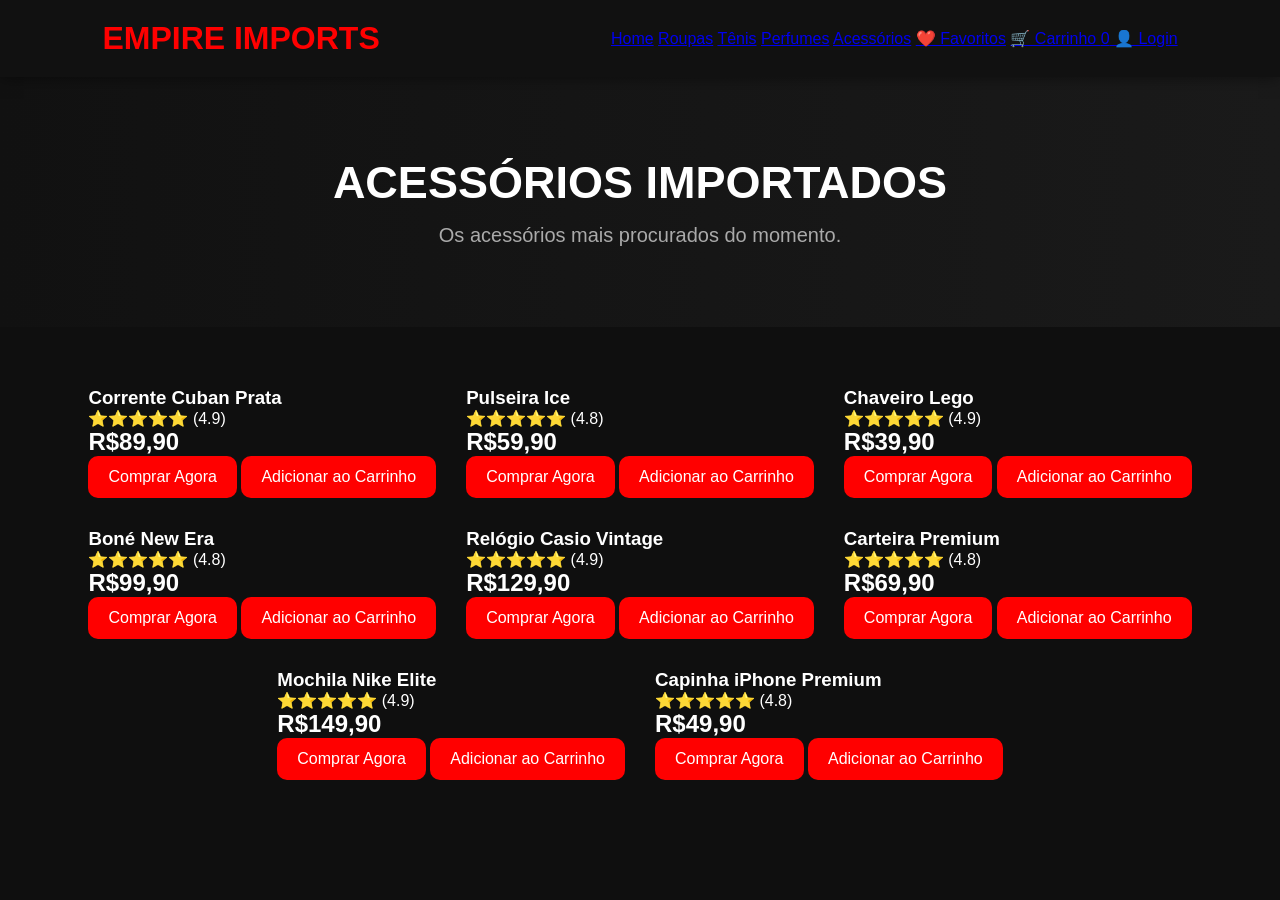
<file: acessorios.html>
<!DOCTYPE html>
<html lang="pt-BR">
<head>
<meta charset="UTF-8">
<meta name="viewport" content="width=device-width, initial-scale=1.0">
<title>Acessórios - Empire Imports</title>
<link rel="stylesheet" href="style.css">
</head>
<body>

<header>
<h1>EMPIRE IMPORTS</h1>

<nav>
<a href="index.html">Home</a>
<a href="roupas.html">Roupas</a>
<a href="tenis.html">Tênis</a>
<a href="perfumes.html">Perfumes</a>
<a href="acessorios.html">Acessórios</a>
  <a href="favoritos.html">❤️ Favoritos</a>

<a href="carrinho.html">
🛒 Carrinho
<span id="contador-carrinho">0</span>
</a>

<a href="login.html">👤 Login</a>
</nav>
</header>

<section class="hero">
<h2>ACESSÓRIOS IMPORTADOS</h2>
<p>Os acessórios mais procurados do momento.</p>
</section>

<section class="produtos">

<div class="produto">
<h3>Corrente Cuban Prata</h3>
<p>⭐⭐⭐⭐⭐ (4.9)</p>
<h2>R$89,90</h2>
<button>Comprar Agora</button>
<button>Adicionar ao Carrinho</button>
</div>

<div class="produto">
<h3>Pulseira Ice</h3>
<p>⭐⭐⭐⭐⭐ (4.8)</p>
<h2>R$59,90</h2>
<button>Comprar Agora</button>
<button>Adicionar ao Carrinho</button>
</div>

<div class="produto">
<h3>Chaveiro Lego</h3>
<p>⭐⭐⭐⭐⭐ (4.9)</p>
<h2>R$39,90</h2>
<button>Comprar Agora</button>
<button>Adicionar ao Carrinho</button>
</div>

<div class="produto">
<h3>Boné New Era</h3>
<p>⭐⭐⭐⭐⭐ (4.8)</p>
<h2>R$99,90</h2>
<button>Comprar Agora</button>
<button>Adicionar ao Carrinho</button>
</div>

<div class="produto">
<h3>Relógio Casio Vintage</h3>
<p>⭐⭐⭐⭐⭐ (4.9)</p>
<h2>R$129,90</h2>
<button>Comprar Agora</button>
<button>Adicionar ao Carrinho</button>
</div>

<div class="produto">
<h3>Carteira Premium</h3>
<p>⭐⭐⭐⭐⭐ (4.8)</p>
<h2>R$69,90</h2>
<button>Comprar Agora</button>
<button>Adicionar ao Carrinho</button>
</div>

<div class="produto">
<h3>Mochila Nike Elite</h3>
<p>⭐⭐⭐⭐⭐ (4.9)</p>
<h2>R$149,90</h2>
<button>Comprar Agora</button>
<button>Adicionar ao Carrinho</button>
</div>

<div class="produto">
<h3>Capinha iPhone Premium</h3>
<p>⭐⭐⭐⭐⭐ (4.8)</p>
<h2>R$49,90</h2>
<button>Comprar Agora</button>
<button>Adicionar ao Carrinho</button>
</div>

</section>

</body>
</html>
</file>
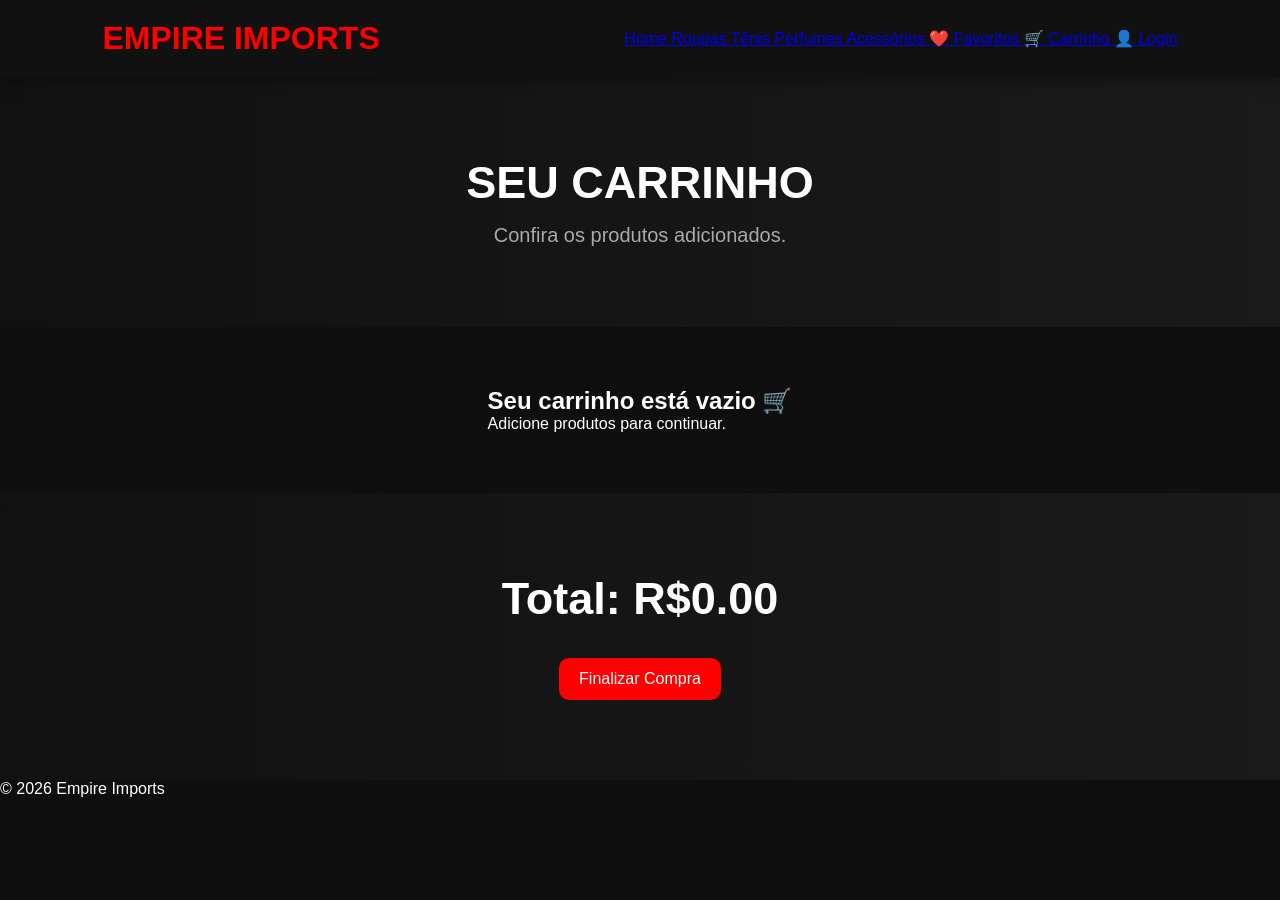
<file: carrinho.html>
<!DOCTYPE html>
<html lang="pt-BR">

<head>

<meta charset="UTF-8">

<meta name="viewport"
content="width=device-width, initial-scale=1.0">

<title>

Carrinho - Empire Imports

</title>

<link rel="stylesheet"
href="style.css">

</head>

<body>

<header>

<h1>

EMPIRE IMPORTS

</h1>

<nav>

<a href="index.html">

Home

</a>

<a href="roupas.html">

Roupas

</a>

<a href="tenis.html">

Tênis

</a>

<a href="perfumes.html">

Perfumes

</a>

<a href="acessorios.html">

Acessórios

</a>

<a href="favoritos.html">

❤️ Favoritos

</a>

<a href="carrinho.html">

🛒 Carrinho

</a>

<a href="login.html">

👤 Login

</a>

</nav>

</header>

<section class="hero">

<h2>

SEU CARRINHO

</h2>

<p>

Confira os produtos adicionados.

</p>

</section>

<section class="produtos">

<div id="lista-carrinho">

</div>

</section>

<section class="hero">

<h2 id="total">

Total: R$0,00

</h2>

<br>

<button onclick="window.location.href='checkout.html'">

Finalizar Compra

</button>

</section>

<footer>

<p>

© 2026 Empire Imports

</p>

</footer>

<script src="carrinho.js"></script>

</body>

</html>
</file>
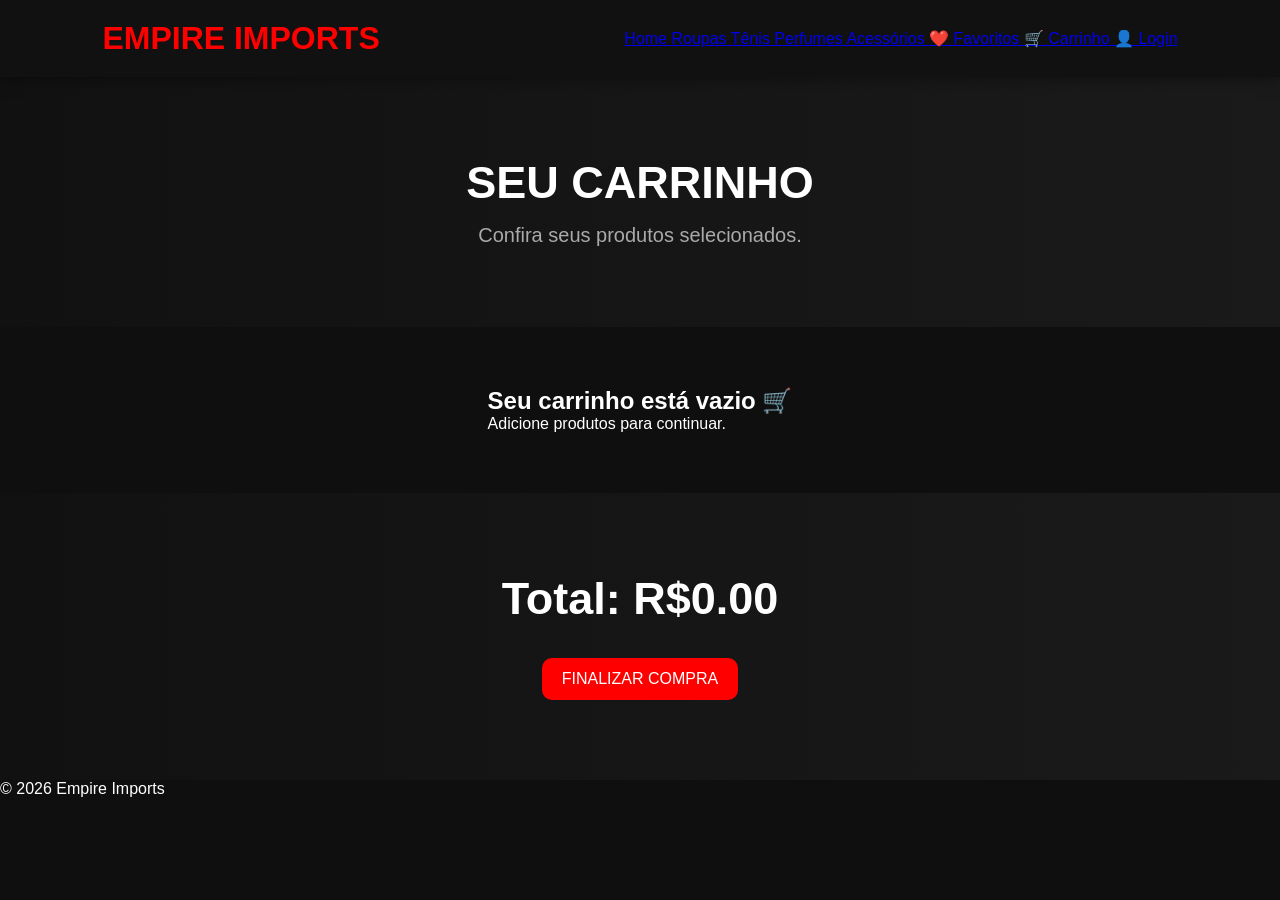
<file: checkout.html>
<!DOCTYPE html>
<html lang="pt-BR">
<head>

<meta charset="UTF-8">

<meta name="viewport"
content="width=device-width, initial-scale=1.0">

<title>

Carrinho - Empire Imports

</title>

<link rel="stylesheet"
href="style.css">

</head>

<body>

<header>

<h1>

EMPIRE IMPORTS

</h1>

<nav>

<a href="index.html">

Home

</a>

<a href="roupas.html">

Roupas

</a>

<a href="tenis.html">

Tênis

</a>

<a href="perfumes.html">

Perfumes

</a>

<a href="acessorios.html">

Acessórios

</a>

<a href="favoritos.html">

❤️ Favoritos

</a>

<a href="carrinho.html">

🛒 Carrinho

</a>

<a href="login.html">

👤 Login

</a>

</nav>

</header>

<section class="hero">

<h2>

SEU CARRINHO

</h2>

<p>

Confira seus produtos selecionados.

</p>

</section>

<section class="produtos">

<div id="lista-carrinho">

</div>

</section>

<section class="hero">

<h2 id="total">

Total: R$0,00

</h2>

<br>

<button
onclick="window.location.href='checkout.html'">

FINALIZAR COMPRA

</button>

</section>

<footer>

<p>

© 2026 Empire Imports

</p>

</footer>

<script src="carrinho.js"></script>

</body>

</html>
</file>
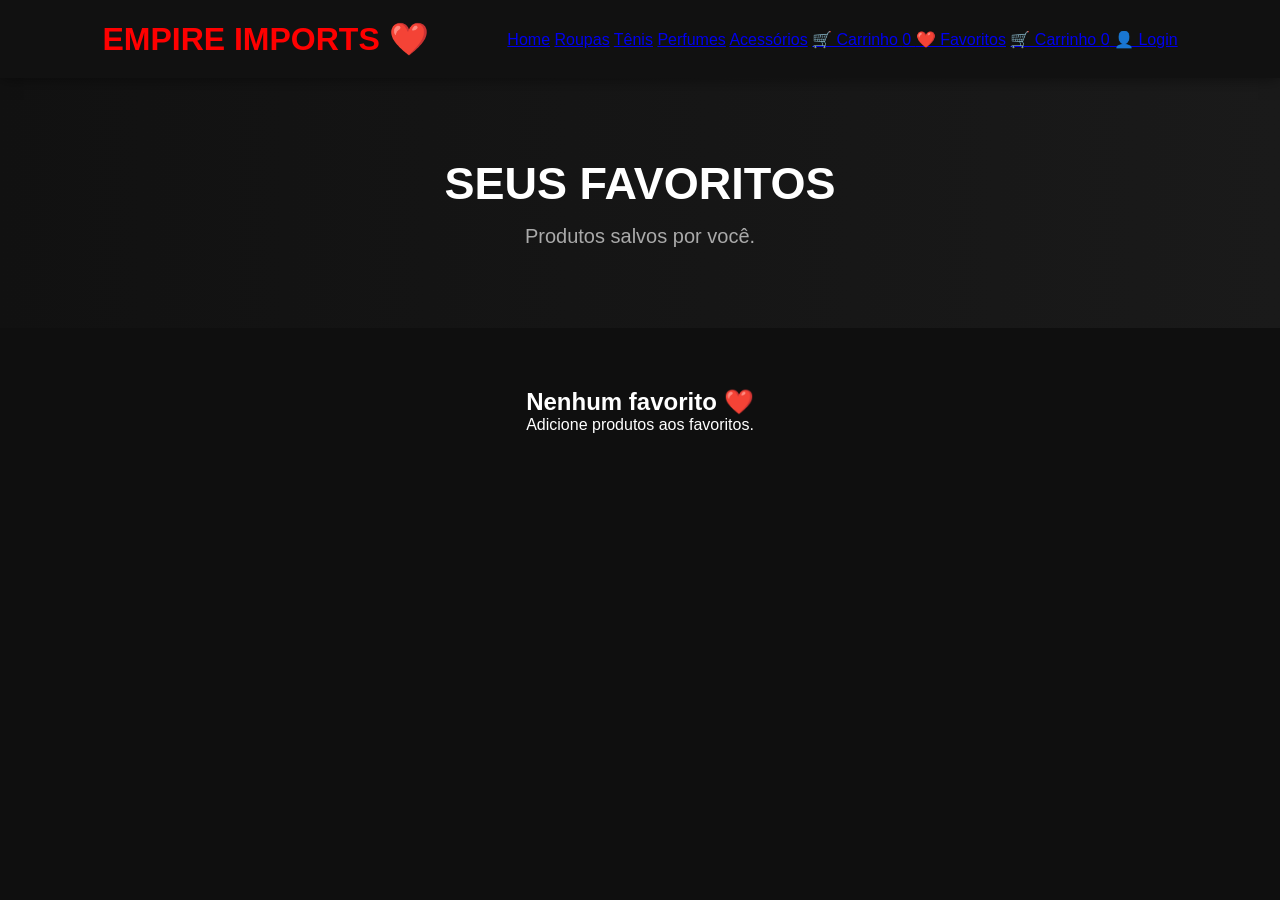
<file: favoritos.html>
<!DOCTYPE html>
<html lang="pt-BR">
<head>

<meta charset="UTF-8">

<meta name="viewport"
content="width=device-width, initial-scale=1.0">

<title>

Favoritos - Empire Imports

</title>

<link rel="stylesheet"
href="style.css">

</head>

<body>

<header>

<h1>

EMPIRE IMPORTS ❤️

</h1>

<nav>

<a href="index.html">Home</a>

<a href="roupas.html">Roupas</a>

<a href="tenis.html">Tênis</a>

<a href="perfumes.html">Perfumes</a>

<a href="acessorios.html">Acessórios</a>

<a href="carrinho.html">

🛒 Carrinho

<span id="contador-carrinho">

0

</span>

</a>
<a href="favoritos.html">❤️ Favoritos</a>

<a href="carrinho.html">
🛒 Carrinho
<span id="contador-carrinho">0</span>
</a>

<a href="login.html">👤 Login</a>
</nav>

</header>

<section class="hero">

<h2>

SEUS FAVORITOS

</h2>

<p>

Produtos salvos por você.

</p>

</section>

<section class="produtos">

<div id="lista-favoritos">

</div>

</section>

<script src="favoritos.js"></script>

</body>
</html>
</file>
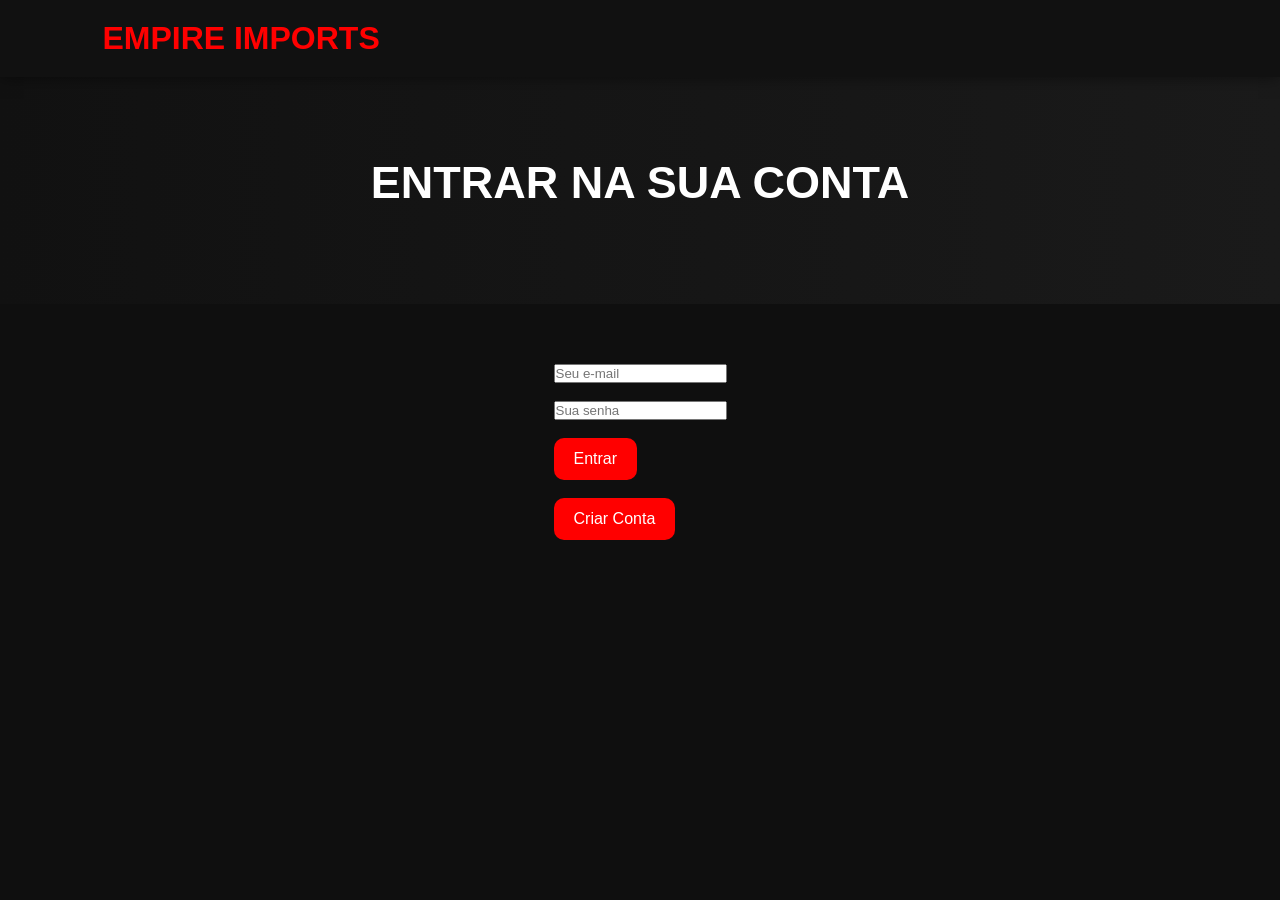
<file: login.html>
<!DOCTYPE html>
<html lang="pt-BR">
<head>
<meta charset="UTF-8">
<meta name="viewport" content="width=device-width, initial-scale=1.0">
<title>Login - Empire Imports</title>
<link rel="stylesheet" href="style.css">
</head>
<body>

<header>
<h1>EMPIRE IMPORTS</h1>
</header>

<section class="hero">

<h2>ENTRAR NA SUA CONTA</h2>

</section>

<section class="produtos">

<div class="produto">

<input type="email" placeholder="Seu e-mail">

<br><br>

<input type="password" placeholder="Sua senha">

<br><br>

<button>Entrar</button>

<br><br>

<button>Criar Conta</button>

</div>

</section>

</body>
</html>
</file>
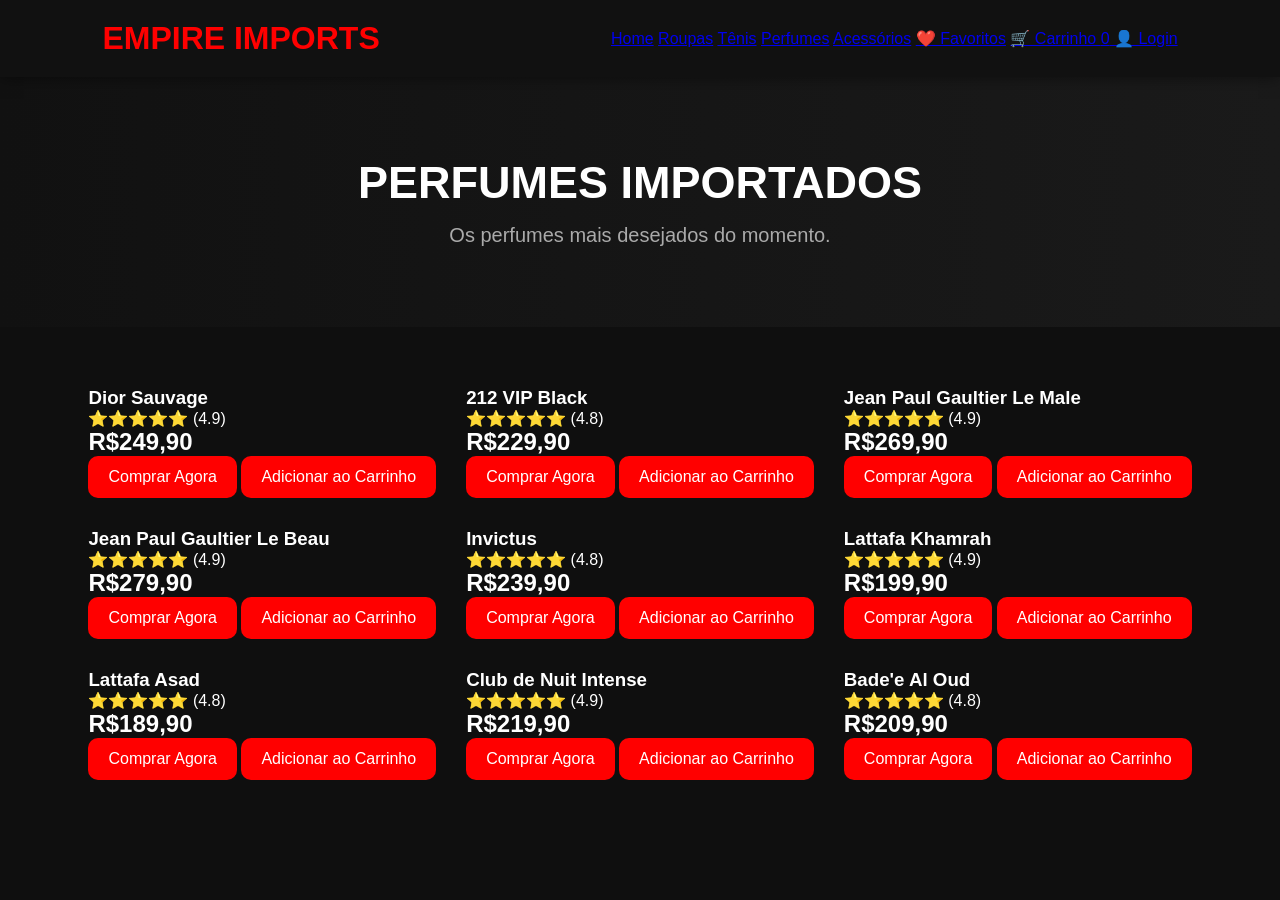
<file: perfumes.html>
<!DOCTYPE html>
<html lang="pt-BR">
<head>
<meta charset="UTF-8">
<meta name="viewport" content="width=device-width, initial-scale=1.0">
<title>Perfumes - Empire Imports</title>
<link rel="stylesheet" href="style.css">
</head>
<body>

<header>
<h1>EMPIRE IMPORTS</h1>

<nav>
<a href="index.html">Home</a>
<a href="roupas.html">Roupas</a>
<a href="tenis.html">Tênis</a>
<a href="perfumes.html">Perfumes</a>
<a href="acessorios.html">Acessórios</a>
  <a href="favoritos.html">❤️ Favoritos</a>

<a href="carrinho.html">
🛒 Carrinho
<span id="contador-carrinho">0</span>
</a>

<a href="login.html">👤 Login</a>
</nav>
</header>

<section class="hero">
<h2>PERFUMES IMPORTADOS</h2>
<p>Os perfumes mais desejados do momento.</p>
</section>

<section class="produtos">

<div class="produto">
<h3>Dior Sauvage</h3>
<p>⭐⭐⭐⭐⭐ (4.9)</p>
<h2>R$249,90</h2>
<button>Comprar Agora</button>
<button>Adicionar ao Carrinho</button>
</div>

<div class="produto">
<h3>212 VIP Black</h3>
<p>⭐⭐⭐⭐⭐ (4.8)</p>
<h2>R$229,90</h2>
<button>Comprar Agora</button>
<button>Adicionar ao Carrinho</button>
</div>

<div class="produto">
<h3>Jean Paul Gaultier Le Male</h3>
<p>⭐⭐⭐⭐⭐ (4.9)</p>
<h2>R$269,90</h2>
<button>Comprar Agora</button>
<button>Adicionar ao Carrinho</button>
</div>

<div class="produto">
<h3>Jean Paul Gaultier Le Beau</h3>
<p>⭐⭐⭐⭐⭐ (4.9)</p>
<h2>R$279,90</h2>
<button>Comprar Agora</button>
<button>Adicionar ao Carrinho</button>
</div>

<div class="produto">
<h3>Invictus</h3>
<p>⭐⭐⭐⭐⭐ (4.8)</p>
<h2>R$239,90</h2>
<button>Comprar Agora</button>
<button>Adicionar ao Carrinho</button>
</div>

<div class="produto">
<h3>Lattafa Khamrah</h3>
<p>⭐⭐⭐⭐⭐ (4.9)</p>
<h2>R$199,90</h2>
<button>Comprar Agora</button>
<button>Adicionar ao Carrinho</button>
</div>

<div class="produto">
<h3>Lattafa Asad</h3>
<p>⭐⭐⭐⭐⭐ (4.8)</p>
<h2>R$189,90</h2>
<button>Comprar Agora</button>
<button>Adicionar ao Carrinho</button>
</div>

<div class="produto">
<h3>Club de Nuit Intense</h3>
<p>⭐⭐⭐⭐⭐ (4.9)</p>
<h2>R$219,90</h2>
<button>Comprar Agora</button>
<button>Adicionar ao Carrinho</button>
</div>

<div class="produto">
<h3>Bade'e Al Oud</h3>
<p>⭐⭐⭐⭐⭐ (4.8)</p>
<h2>R$209,90</h2>
<button>Comprar Agora</button>
<button>Adicionar ao Carrinho</button>
</div>

</section>

</body>
</html>
</file>
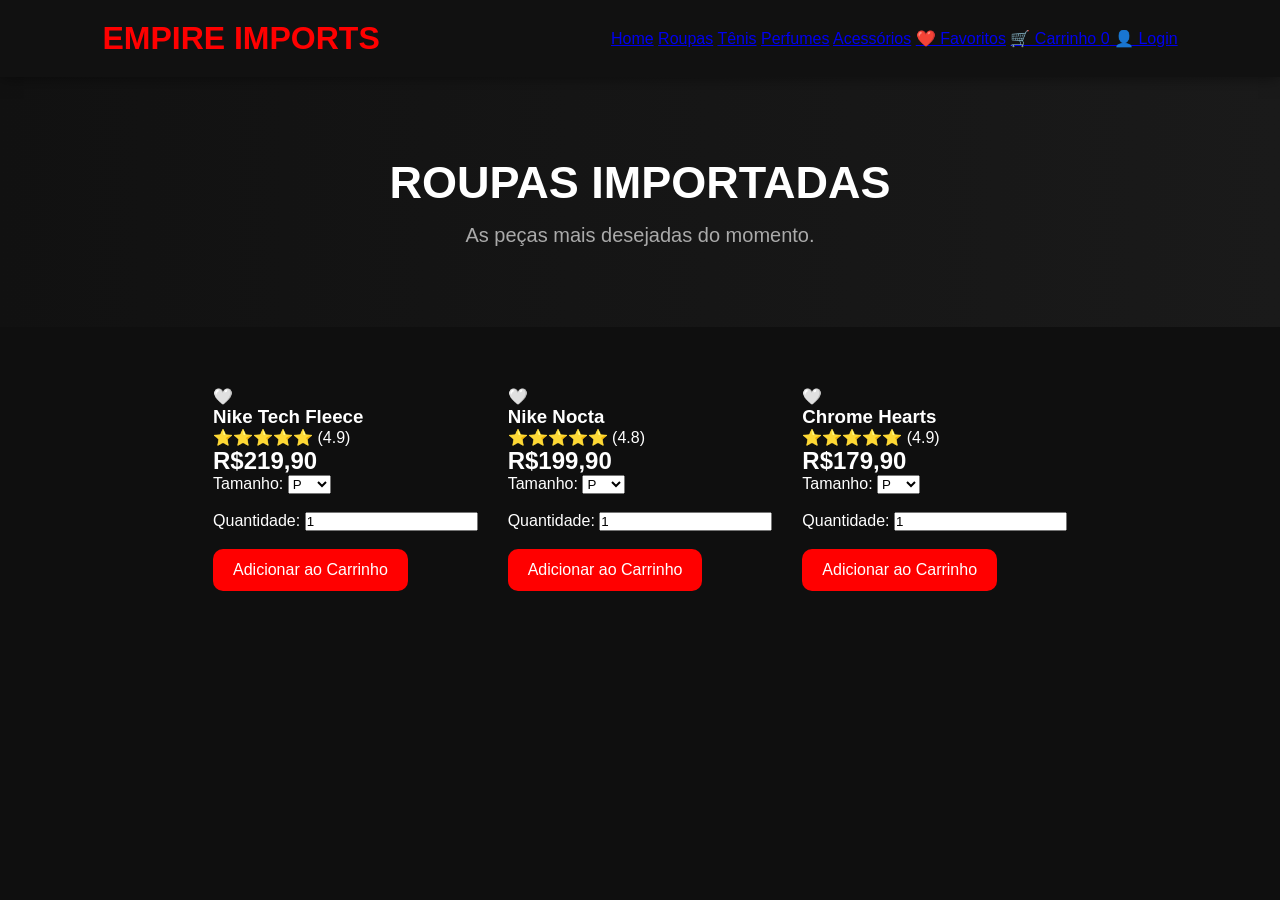
<file: roupas.html>
<!DOCTYPE html>
<html lang="pt-BR">
<head>
<meta charset="UTF-8">
<meta name="viewport" content="width=device-width, initial-scale=1.0">
<title>Roupas - Empire Imports</title>
<link rel="stylesheet" href="style.css">
</head>
<body>

<header>
<h1>EMPIRE IMPORTS</h1>

<nav>
<a href="index.html">Home</a>
<a href="roupas.html">Roupas</a>
<a href="tenis.html">Tênis</a>
<a href="perfumes.html">Perfumes</a>
<a href="acessorios.html">Acessórios</a>
  <a href="favoritos.html">❤️ Favoritos</a>

<a href="carrinho.html">
🛒 Carrinho
<span id="contador-carrinho">0</span>
</a>

<a href="login.html">👤 Login</a>
</nav>
</header>

<section class="hero">
<h2>ROUPAS IMPORTADAS</h2>
<p>As peças mais desejadas do momento.</p>
</section>

<section class="produtos">

<div class="produto">

<div class="coracao">🤍</div>

<h3>Nike Tech Fleece</h3>

<p>⭐⭐⭐⭐⭐ (4.9)</p>

<h2>R$219,90</h2>

<label>Tamanho:</label>

<select class="tamanho">

<option>P</option>
<option>M</option>
<option>G</option>
<option>GG</option>

</select>

<br><br>

<label>Quantidade:</label>

<input
class="quantidade"
type="number"
min="1"
value="1">

<br><br>

<button class="adicionar-carrinho"

data-nome="Nike Tech Fleece"

data-preco="219.90"

data-imagem="">

Adicionar ao Carrinho

</button>

</div>


<div class="produto">

<div class="coracao">🤍</div>

<h3>Nike Nocta</h3>

<p>⭐⭐⭐⭐⭐ (4.8)</p>

<h2>R$199,90</h2>

<label>Tamanho:</label>

<select class="tamanho">

<option>P</option>
<option>M</option>
<option>G</option>
<option>GG</option>

</select>

<br><br>

<label>Quantidade:</label>

<input
class="quantidade"
type="number"
min="1"
value="1">

<br><br>

<button class="adicionar-carrinho"

data-nome="Nike Nocta"

data-preco="199.90"

data-imagem="">

Adicionar ao Carrinho

</button>

</div>


<div class="produto">

<div class="coracao">🤍</div>

<h3>Chrome Hearts</h3>

<p>⭐⭐⭐⭐⭐ (4.9)</p>

<h2>R$179,90</h2>

<label>Tamanho:</label>

<select class="tamanho">

<option>P</option>
<option>M</option>
<option>G</option>
<option>GG</option>

</select>

<br><br>

<label>Quantidade:</label>

<input
class="quantidade"
type="number"
min="1"
value="1">

<br><br>

<button class="adicionar-carrinho"

data-nome="Chrome Hearts"

data-preco="179.90"

data-imagem="">

Adicionar ao Carrinho

</button>

</div>

</section>
</file>
<file: style.css>
*{
margin:0;
padding:0;
box-sizing:border-box;
font-family:Arial,sans-serif;
}

body{
background:#0f0f0f;
color:white;
}

header{
display:flex;
justify-content:space-between;
align-items:center;
padding:20px 8%;
background:#111;
position:sticky;
top:0;
z-index:100;
box-shadow:0 0 15px rgba(0,0,0,.5);
}

header h1{
color:red;
font-size:32px;
}

#cart{
background:red;
padding:10px 18px;
border-radius:30px;
font-weight:bold;
}

.hero{
text-align:center;
padding:80px 20px;
background:linear-gradient(to right,#111,#1a1a1a);
}

.hero h2{
font-size:45px;
margin-bottom:15px;
}

.hero p{
color:#aaa;
font-size:20px;
}

.produtos{
display:flex;
justify-content:center;
gap:30px;
flex-wrap:wrap;
padding:60px 5%;
}

.card{
background:#1a1a1a;
width:250px;
padding:20px;
border-radius:20px;
text-align:center;
transition:.3s;
border:1px solid #222;
}

.card:hover{
transform:translateY(-10px);
box-shadow:0 0 20px rgba(255,0,0,.3);
}

.card h3{
margin-bottom:10px;
}

.card p{
color:#999;
margin-bottom:10px;
}

.card span{
display:block;
font-size:22px;
font-weight:bold;
color:red;
margin-bottom:15px;
}

button{
background:red;
color:white;
border:none;
padding:12px 20px;
border-radius:10px;
cursor:pointer;
font-size:16px;
transition:.3s;
}

button:hover{
background:#cc0000;
}

.carrinho{
padding:50px;
background:#111;
text-align:center;
}

#cartList{
margin-top:20px;
list-style:none;
}

#cartList li{
padding:10px;
border-bottom:1px solid #222;
}
.card img{
width:100%;
height:220px;
object-fit:cover;
border-radius:15px;
margin-bottom:15px;
}
.whatsapp{
position:fixed;
bottom:20px;
right:20px;
width:65px;
height:65px;
background:#25D366;
border-radius:50%;
display:flex;
justify-content:center;
align-items:center;
font-size:32px;
text-decoration:none;
box-shadow:0 0 20px rgba(0,0,0,.4);
transition:.3s;
}

.whatsapp:hover{
transform:scale(1.1);
}
.pesquisa{
text-align:center;
padding:30px;
}

#searchInput{
width:300px;
max-width:90%;
padding:15px;
border:none;
border-radius:15px;
font-size:16px;
outline:none;
}
</file>
